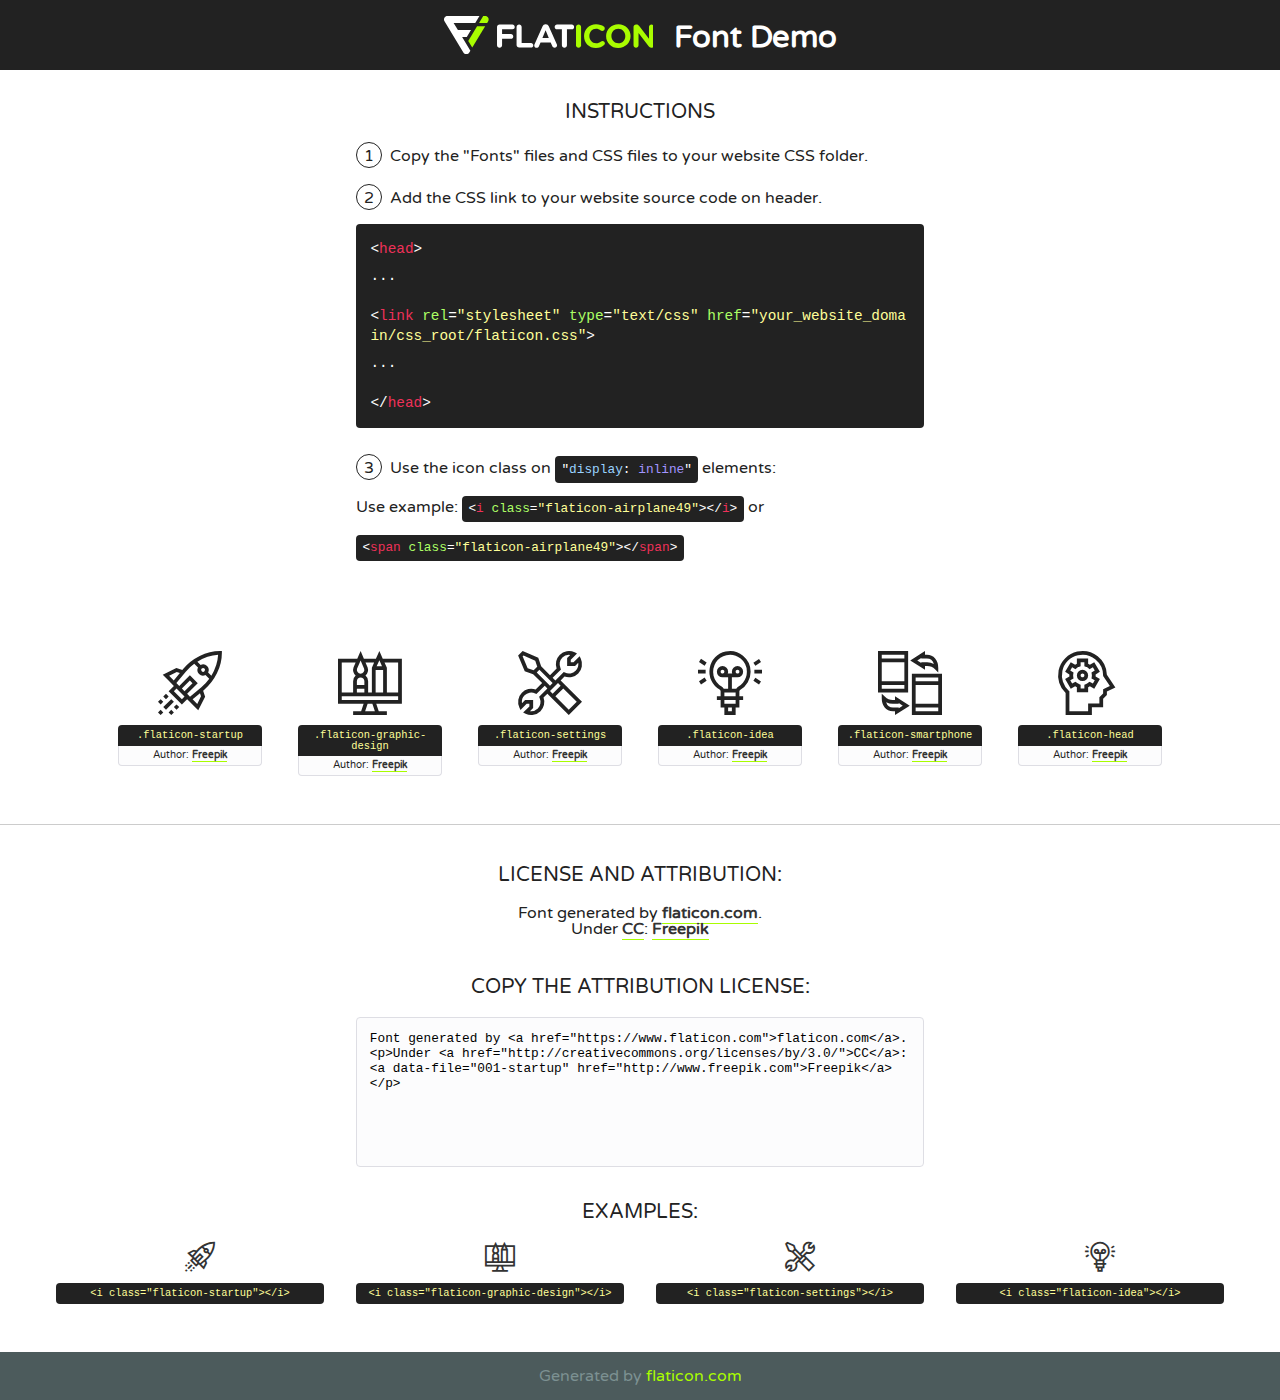
<file: web_site/static/web_site/fonts/flaticon/font/flaticon.html>
<!DOCTYPE html>
<!--
  Flaticon icon font: Flaticon
  Creation date: 03/04/2019 06:02
-->
<html>
<!DOCTYPE html>
<html>

<head>
    <title>Flaticon WebFont</title>
    <link href="http://fonts.googleapis.com/css?family=Varela+Round" rel="stylesheet" type="text/css" />
    <link rel="stylesheet" type="text/css" href="flaticon.css">
    <meta charset="UTF-8">
    <style>
    html, body, div, span, applet, object, iframe,
    h1, h2, h3, h4, h5, h6, p, blockquote, pre,
    a, abbr, acronym, address, big, cite, code,
    del, dfn, em, img, ins, kbd, q, s, samp,
    small, strike, strong, sub, sup, tt, var,
    b, u, i, center,
    dl, dt, dd, ol, ul, li,
    fieldset, form, label, legend,
    table, caption, tbody, tfoot, thead, tr, th, td,
    article, aside, canvas, details, embed, 
    figure, figcaption, footer, header, hgroup, 
    menu, nav, output, ruby, section, summary,
    time, mark, audio, video {
        margin: 0;
        padding: 0;
        border: 0;
        font-size: 100%;
        font: inherit;
        vertical-align: baseline;
    }
    /* HTML5 display-role reset for older browsers */
    article, aside, details, figcaption, figure, 
    footer, header, hgroup, menu, nav, section {
        display: block;
    }
    body {
        line-height: 1;
    }
    ol, ul {
        list-style: none;
    }
    blockquote, q {
        quotes: none;
    }
    blockquote:before, blockquote:after,
    q:before, q:after {
        content: '';
        content: none;
    }
    table {
        border-collapse: collapse;
        border-spacing: 0;
    }
    body {
        font-family: 'Varela Round', Helvetica, Arial, sans-serif;
        font-size: 16px;
        color: #222;
    }
    a {
        color: #333;
        border-bottom: 1px solid #a9fd00;
        font-weight: bold;
        text-decoration: none;
    }
    * {
        -moz-box-sizing: border-box;
        -webkit-box-sizing: border-box;
        box-sizing: border-box;
        margin: 0;
        padding: 0;
    }
    [class^="flaticon-"]:before, [class*=" flaticon-"]:before, [class^="flaticon-"]:after, [class*=" flaticon-"]:after {
        font-family: Flaticon;
        font-size: 30px;
        font-style: normal;
        margin-left: 20px;
        color: #333;
    }
    .wrapper {
        max-width: 600px;
        margin: auto;
        padding: 0 1em;
    }
    .title {
        font-size: 1.25em;
        text-align: center;
        margin-bottom: 1em;
        text-transform: uppercase;
    }
    header {
        text-align: center;
        background-color: #222;
        color: #fff;
        padding: 1em;
    }
    header .logo {
        width: 210px;
        height: 38px;
        display: inline-block;
        vertical-align: middle;
        margin-right: 1em;
        border: none;
    }
    header strong {
        font-size: 1.95em;
        font-weight: bold;
        vertical-align: middle;
        margin-top: 5px;
        display: inline-block;
    }
    .demo {
        margin: 2em auto;
        line-height: 1.25em;
    }
    .demo ul li {
        margin-bottom: 1em;
    }
    .demo ul li .num {
        color: #222;
        border-radius: 20px;
        display: inline-block;
        width: 26px;
        padding: 3px;
        height: 26px;
        text-align: center;
        margin-right: 0.5em;
        border: 1px solid #222;
    }
    .demo ul li code {
        background-color: #222;
        border-radius: 4px;
        padding: 0.25em 0.5em;
        display: inline-block;
        color: #fff;
        font-family: Consolas,Monaco,Lucida Console,Liberation Mono,DejaVu Sans Mono,Bitstream Vera Sans Mono,Courier New, monospace;
        font-weight: lighter;
        margin-top: 1em;
        font-size: 0.8em;
        word-break: break-all;
    }
    .demo ul li code.big {
        padding: 1em;
        font-size: 0.9em;
    }
    .demo ul li code .red {
        color: #EF3159;
    }
    .demo ul li code .green {
        color: #ACFF65;
    }
    .demo ul li code .yellow {
        color: #FFFF99;
    }
    .demo ul li code .blue {
        color: #99D3FF;
    }
    .demo ul li code .purple {
        color: #A295FF;
    }
    .demo ul li code .dots {
        margin-top: 0.5em;
        display: block;
    }
    #glyphs {
        border-bottom: 1px solid #ccc;
        padding: 2em 0;
        text-align: center;
    }
    .glyph {
        display: inline-block;
        width: 9em;
        margin: 1em;
        text-align: center;
        vertical-align: top;
        background: #FFF;
    }
    .glyph .glyph-icon {
        padding: 10px;
        display: block;
        font-family:"Flaticon";
        font-size: 64px;
        line-height: 1;
    }
    .glyph .glyph-icon:before {
        font-size: 64px;
        color: #222;
        margin-left: 0;
    }
    .class-name {
        font-size: 0.65em;
        background-color: #222;
        color: #fff;
        border-radius: 4px 4px 0 0;
        padding: 0.5em;
        color: #FFFF99;
        font-family: Consolas,Monaco,Lucida Console,Liberation Mono,DejaVu Sans Mono,Bitstream Vera Sans Mono,Courier New, monospace;
    }
    .author-name {
        font-size: 0.6em;
        background-color: #fcfcfd;
        border: 1px solid #DEDEE4;
        border-top: 0;
        border-radius: 0 0 4px 4px;
        padding: 0.5em;
    }
    .class-name:last-child {
        font-size: 10px;
        color:#888;
    }
    .class-name:last-child a {
        font-size: 10px;
        color:#555;
    }
    .class-name:last-child a:hover {
        color:#a9fd00;
    }
    .glyph > input {
        display: block;
        width: 100px;
        margin: 5px auto;
        text-align: center;
        font-size: 12px;
        cursor: text;
    }
    .glyph > input.icon-input {
        font-family:"Flaticon";
        font-size: 16px;
        margin-bottom: 10px;
    }
    .attribution .title {
        margin-top: 2em;
    }
    .attribution textarea {
        background-color: #fcfcfd;
        padding: 1em;
        border: none;
        box-shadow: none;
        border: 1px solid #DEDEE4;
        border-radius: 4px;
        resize: none;
        width: 100%;
        height: 150px;
        font-size: 0.8em;
        font-family: Consolas,Monaco,Lucida Console,Liberation Mono,DejaVu Sans Mono,Bitstream Vera Sans Mono,Courier New, monospace;
        -webkit-appearance: none;
    }
    .iconsuse {
        margin: 2em auto;
        text-align: center;
        max-width: 1200px;
    }
    .iconsuse:after {
        content: '';
        display: table;
        clear: both;
    }
    .iconsuse .image {
        float: left;
        width: 25%;
        padding: 0 1em;
    }
    .iconsuse .image p {
        margin-bottom: 1em;
    }
    .iconsuse .image span {
        display: block;
        font-size: 0.65em;
        background-color: #222;
        color: #fff;
        border-radius: 4px;
        padding: 0.5em;
        color: #FFFF99;
        margin-top: 1em;
        font-family: Consolas,Monaco,Lucida Console,Liberation Mono,DejaVu Sans Mono,Bitstream Vera Sans Mono,Courier New, monospace;
    }
    #footer {
        text-align: center;
        background-color: #4C5B5C;
        color: #7c9192;
        padding: 1em;
    }
    #footer a {
        border: none;
        color: #a9fd00;
        font-weight: normal;
    }
    @media (max-width: 960px) {
        .iconsuse .image {
            width: 50%;
        }
    }
    @media (max-width: 560px) {
        .iconsuse .image {
            width: 100%;
        }
    }
    </style>
</head>

<body class="characters-off">

    <header>
        <a href="https://www.flaticon.com" target="_blank" class="logo">
            <svg version="1.1" xmlns="http://www.w3.org/2000/svg" xmlns:xlink="http://www.w3.org/1999/xlink" xmlns:a="http://ns.adobe.com/AdobeSVGViewerExtensions/3.0/" viewBox="0 0 560.875 102.036" enable-background="new 0 0 560.875 102.036" xml:space="preserve">
                <defs>
                </defs>
                <g>
                    <g class="letters">
                        <path fill="#ffffff" d="M141.596,29.675c0-3.777,2.985-6.767,6.764-6.767h34.438c3.426,0,6.15,2.728,6.15,6.15
                        c0,3.43-2.724,6.149-6.15,6.149h-27.674v13.091h23.719c3.429,0,6.151,2.724,6.151,6.15c0,3.43-2.723,6.149-6.151,6.149h-23.719
                        v17.574c0,3.773-2.986,6.761-6.764,6.761c-3.779,0-6.764-2.989-6.764-6.761V29.675z"></path>
                        <path fill="#ffffff" d="M193.844,29.149c0-3.781,2.985-6.767,6.764-6.767c3.776,0,6.763,2.985,6.763,6.767v42.957h25.039
                        c3.426,0,6.149,2.726,6.149,6.153c0,3.425-2.723,6.15-6.149,6.15h-31.802c-3.779,0-6.764-2.986-6.764-6.768V29.149z"></path>
                        <path fill="#ffffff" d="M241.891,75.71l21.438-48.407c1.492-3.341,4.215-5.357,7.906-5.357h0.792
                        c3.686,0,6.323,2.017,7.815,5.357l21.439,48.407c0.436,0.967,0.701,1.845,0.701,2.723c0,3.602-2.809,6.501-6.414,6.501
                        c-3.161,0-5.269-1.845-6.499-4.655l-4.132-9.661h-27.059l-4.301,10.102c-1.144,2.631-3.426,4.214-6.237,4.214
                        c-3.517,0-6.24-2.81-6.24-6.325C241.1,77.64,241.451,76.677,241.891,75.71z M279.932,58.666l-8.521-20.297l-8.526,20.297H279.932
                        z"></path>
                        <path fill="#ffffff" d="M314.864,35.387H301.86c-3.429,0-6.239-2.813-6.239-6.238c0-3.429,2.811-6.24,6.239-6.24h39.533
                        c3.426,0,6.237,2.811,6.237,6.24c0,3.425-2.811,6.238-6.237,6.238h-13.001v42.785c0,3.773-2.99,6.761-6.764,6.761
                        c-3.779,0-6.764-2.989-6.764-6.761V35.387z"></path>
                        <path fill="#A9FD00" d="M352.615,29.149c0-3.781,2.985-6.767,6.767-6.767c3.774,0,6.761,2.985,6.761,6.767v49.024
                        c0,3.773-2.987,6.761-6.761,6.761c-3.781,0-6.767-2.989-6.767-6.761V29.149z"></path>
                        <path fill="#A9FD00" d="M374.132,53.836v-0.179c0-17.481,13.178-31.801,32.065-31.801c9.22,0,15.459,2.458,20.557,6.238
                        c1.402,1.054,2.637,2.985,2.637,5.357c0,3.692-2.985,6.59-6.681,6.59c-1.845,0-3.071-0.702-4.044-1.319
                        c-3.776-2.813-7.729-4.393-12.562-4.393c-10.364,0-17.831,8.611-17.831,19.154v0.173c0,10.542,7.291,19.329,17.831,19.329
                        c5.715,0,9.492-1.756,13.359-4.834c1.049-0.874,2.458-1.491,4.039-1.491c3.429,0,6.325,2.813,6.325,6.236
                        c0,2.106-1.056,3.78-2.282,4.834c-5.539,4.834-12.036,7.733-21.878,7.733C387.572,85.464,374.132,71.493,374.132,53.836z"></path>
                        <path fill="#A9FD00" d="M433.009,53.836v-0.179c0-17.481,13.79-31.801,32.766-31.801c18.981,0,32.592,14.143,32.592,31.628v0.173
                        c0,17.483-13.785,31.807-32.769,31.807C446.625,85.464,433.009,71.32,433.009,53.836z M484.224,53.836v-0.179
                        c0-10.539-7.725-19.326-18.626-19.326c-10.893,0-18.449,8.611-18.449,19.154v0.173c0,10.542,7.73,19.329,18.626,19.329
                        C476.676,72.986,484.224,64.378,484.224,53.836z"></path>
                        <path fill="#A9FD00" d="M506.233,29.321c0-3.774,2.99-6.763,6.767-6.763h1.401c3.252,0,5.183,1.583,7.029,3.953l26.093,34.265
                        V29.059c0-3.692,2.99-6.677,6.681-6.677c3.683,0,6.671,2.985,6.671,6.677v48.934c0,3.78-2.987,6.765-6.764,6.765h-0.436
                        c-3.257,0-5.188-1.581-7.034-3.953l-27.056-35.492v32.944c0,3.687-2.985,6.676-6.678,6.676c-3.683,0-6.673-2.989-6.673-6.676
                        V29.321z"></path>
                    </g>
                    <g class="insignia">
                        <path fill="#ffffff" d="M48.372,56.137h12.517l11.156-18.537H37.186L25.688,18.539h57.825L94.668,0H9.271
                        C5.925,0,2.842,1.801,1.198,4.716c-1.644,2.907-1.593,6.482,0.134,9.343l50.38,83.501c1.678,2.781,4.689,4.476,7.938,4.476
                        c3.246,0,6.257-1.695,7.935-4.476l2.898-4.804L48.372,56.137z"></path>
                        <g class="i">
                            <path fill="#A9FD00" d="M93.575,18.539h0.031v0.004l21.652,0.004l2.705-4.488c1.727-2.861,1.778-6.436,0.133-9.343
                            C116.454,1.801,113.371,0,110.026,0h-5.294L93.575,18.539z"></path>
                            <polygon fill="#A9FD00" points="88.291,27.356 64.725,66.486 75.519,84.404 109.942,27.356"></polygon>
                        </g>
                    </g>
                </g>
            </svg>
        </a>
        <strong>Font Demo</strong>
    </header>


    <section class="demo wrapper">

        <p class="title">Instructions</p>

        <ul>
            <li>
                <span class="num">1</span>Copy the "Fonts" files and CSS files to your website CSS folder.
            </li>
            <li>
                <span class="num">2</span>Add the CSS link to your website source code on header.
                <code class="big">
                    &lt;<span class="red">head</span>&gt;
                    <br/><span class="dots">...</span>
                    <br/>&lt;<span class="red">link</span> <span class="green">rel</span>=<span class="yellow">"stylesheet"</span> <span class="green">type</span>=<span class="yellow">"text/css"</span> <span class="green">href</span>=<span class="yellow">"your_website_domain/css_root/flaticon.css"</span>&gt;
                    <br/><span class="dots">...</span>
                    <br/>&lt;/<span class="red">head</span>&gt;
                </code>
            </li>

            <li>
                <p>
                    <span class="num">3</span>Use the icon class on <code>"<span class="blue">display</span>:<span class="purple"> inline</span>"</code> elements:
                    <br />
                    Use example: <code>&lt;<span class="red">i</span> <span class="green">class</span>=<span class="yellow">&quot;flaticon-airplane49&quot;</span>&gt;&lt;/<span class="red">i</span>&gt;</code> or <code>&lt;<span class="red">span</span> <span class="green">class</span>=<span class="yellow">&quot;flaticon-airplane49&quot;</span>&gt;&lt;/<span class="red">span</span>&gt;</code>
            </li>
        </ul>

    </section>




   <section id="glyphs">          
    
      
        <div class="glyph"><div class="glyph-icon flaticon-startup"></div>
            <div class="class-name">.flaticon-startup</div>
            <div class="author-name">Author: <a data-file="001-startup" href="http://www.freepik.com">Freepik</a> </div> 
        </div>        
        
        <div class="glyph"><div class="glyph-icon flaticon-graphic-design"></div>
            <div class="class-name">.flaticon-graphic-design</div>
            <div class="author-name">Author: <a data-file="002-graphic-design" href="http://www.freepik.com">Freepik</a> </div> 
        </div>        
        
        <div class="glyph"><div class="glyph-icon flaticon-settings"></div>
            <div class="class-name">.flaticon-settings</div>
            <div class="author-name">Author: <a data-file="003-settings" href="http://www.freepik.com">Freepik</a> </div> 
        </div>        
        
        <div class="glyph"><div class="glyph-icon flaticon-idea"></div>
            <div class="class-name">.flaticon-idea</div>
            <div class="author-name">Author: <a data-file="004-idea" href="http://www.freepik.com">Freepik</a> </div> 
        </div>        
        
        <div class="glyph"><div class="glyph-icon flaticon-smartphone"></div>
            <div class="class-name">.flaticon-smartphone</div>
            <div class="author-name">Author: <a data-file="005-smartphone" href="http://www.freepik.com">Freepik</a> </div> 
        </div>        
        
        <div class="glyph"><div class="glyph-icon flaticon-head"></div>
            <div class="class-name">.flaticon-head</div>
            <div class="author-name">Author: <a data-file="006-head" href="http://www.freepik.com">Freepik</a> </div> 
        </div>        
        

    </section>



    <section class="attribution wrapper"   style="text-align:center;">

      <div class="title">License and attribution:</div><div class="attrDiv">Font generated by <a href="https://www.flaticon.com">flaticon.com</a>. <div><p>Under <a href="http://creativecommons.org/licenses/by/3.0/">CC</a>: <a data-file="001-startup" href="http://www.freepik.com">Freepik</a></p>  </div>
      </div>
      <div class="title">Copy the Attribution License:</div>

    <textarea onclick="this.focus();this.select();">Font generated by &lt;a href=&quot;https://www.flaticon.com&quot;&gt;flaticon.com&lt;/a&gt;. <p>Under <a href="http://creativecommons.org/licenses/by/3.0/">CC</a>: <a data-file="001-startup" href="http://www.freepik.com">Freepik</a></p>  
     </textarea>

    </section>

    <section class="iconsuse">

          <div class="title">Examples:</div>            
             
            <div class="image">
                <p>
                    <i class="glyph-icon flaticon-startup"></i> 
                    <span>&lt;i class=&quot;flaticon-startup&quot;&gt;&lt;/i&gt;</span>
                </p>
            </div>
            
            <div class="image">
                <p>
                    <i class="glyph-icon flaticon-graphic-design"></i> 
                    <span>&lt;i class=&quot;flaticon-graphic-design&quot;&gt;&lt;/i&gt;</span>
                </p>
            </div>
            
            <div class="image">
                <p>
                    <i class="glyph-icon flaticon-settings"></i> 
                    <span>&lt;i class=&quot;flaticon-settings&quot;&gt;&lt;/i&gt;</span>
                </p>
            </div>
            
            <div class="image">
                <p>
                    <i class="glyph-icon flaticon-idea"></i> 
                    <span>&lt;i class=&quot;flaticon-idea&quot;&gt;&lt;/i&gt;</span>
                </p>
            </div>
                       
        </div>
                            
    </section>

<div id="footer">
    <div>Generated by <a href="https://www.flaticon.com">flaticon.com</a>
    </div>
</div>



</body>
</html>
</file>
<file: web_site/static/web_site/fonts/flaticon/font/flaticon.css>
/*
  	Flaticon icon font: Flaticon
  	Creation date: 03/04/2019 06:02
  	*/

@font-face {
  font-family: "Flaticon";
  src: url("./Flaticon.eot");
  src: url("./Flaticon.eot?#iefix") format("embedded-opentype"),
       url("./Flaticon.woff2") format("woff2"),
       url("./Flaticon.woff") format("woff"),
       url("./Flaticon.ttf") format("truetype"),
       url("./Flaticon.svg#Flaticon") format("svg");
  font-weight: normal;
  font-style: normal;
}

@media screen and (-webkit-min-device-pixel-ratio:0) {
  @font-face {
    font-family: "Flaticon";
    src: url("./Flaticon.svg#Flaticon") format("svg");
  }
}

[class^="flaticon-"]:before, [class*=" flaticon-"]:before,
[class^="flaticon-"]:after, [class*=" flaticon-"]:after {   
  font-family: Flaticon;
        font-style: normal;
  font-weight: normal;
  font-variant: normal;
  text-transform: none;
  line-height: 1;

  /* Better Font Rendering =========== */
  -webkit-font-smoothing: antialiased;
  -moz-osx-font-smoothing: grayscale;
}

.flaticon-startup:before { content: "\f100"; }
.flaticon-graphic-design:before { content: "\f101"; }
.flaticon-settings:before { content: "\f102"; }
.flaticon-idea:before { content: "\f103"; }
.flaticon-smartphone:before { content: "\f104"; }
.flaticon-head:before { content: "\f105"; }
</file>
